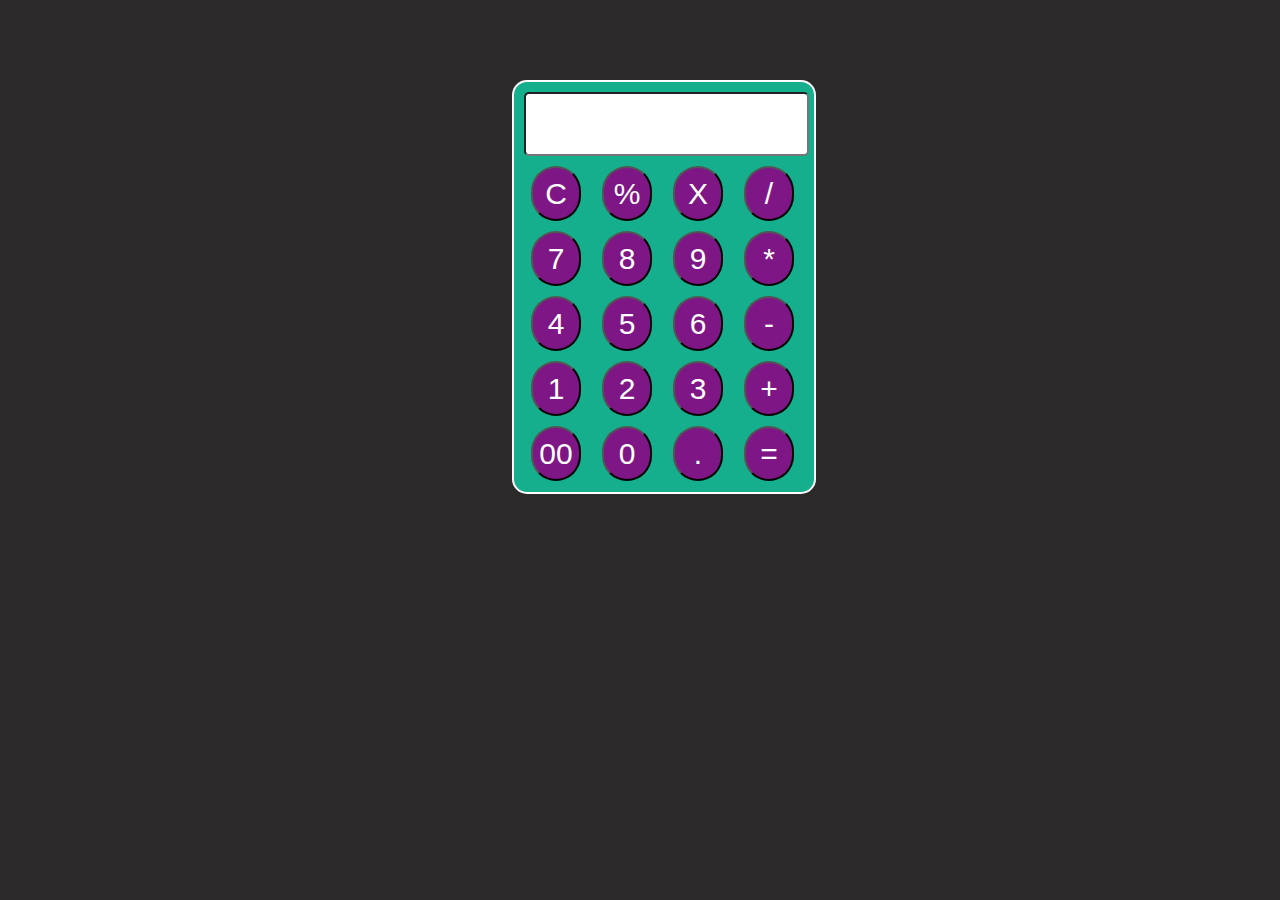
<file: index.html>
<!DOCTYPE html>
<html lang="en">
<head>
    <meta charset="UTF-8">
    <meta name="viewport" content="width=device-width, initial-scale=1.0">
    <title>Basic calculator</title>
    <link rel="stylesheet" href="style.css">
</head>
<body>
 <div class="calc">
    <input type="text" class="input">
    <div class="buttonList">
        <button class="button">C</button>
        <button class="button">%</button>
        <button class="button">X</button>
        <button class="button">/</button>
    </div>
    <div class="buttonList">
        <button class="button">7</button>
        <button class="button">8</button>
        <button class="button">9</button>
        <button class="button">*</button>   
    </div>
    <div class="buttonList">
        <button class="button">4</button>
        <button class="button">5</button>
        <button class="button">6</button>
        <button class="button">-</button>    
    </div>
    <div class="buttonList">
        <button class="button">1</button>
        <button class="button">2</button>
        <button class="button">3</button>
        <button class="button">+</button>    
    </div>
    <div class="buttonList">
        <button class="button">00</button>
        <button class="button">0</button>
        <button class="button">.</button>
        <button class="button">=</button>  
    </div>
 </div> 
 <script src="calc.js"></script> 
</body>
</html>
</file>
<file: style.css>
*{
    margin: 0;
    padding: 0;
}

body{
    background-color: rgb(43, 41, 41);
}

body:hover{
    background-color: rgb(21, 175, 142);
}

.calc{

    border: 2px solid #fff;
    border-radius: 15px;
    width: 300px;
    height: 410px;
    margin-top: 80px;
    margin-left: 40%;
    justify-content: center;
    box-shadow: #fff;
    background-color: rgb(21, 175, 142);
    
}

.calc:hover{

    box-shadow:  rgb(21, 175, 142);
    background-color: #fff;
    
}

.button{
    height: 55px;
    width: 50px;
    margin-top: 10px;
    margin-left: 17px;
    font-size: 30px;
    border-radius: 90px;
    background-color: rgb(126, 22, 133);
    color: #fff;
}

.button:hover{
    
    background-color: #f7e301;
    color:rgb(126, 22, 133);
}

.input{
 
    height: 60px;
    width: 280px;
    margin-top: 10px;
    margin-left: 10px;
    border-radius: 5px;
    font-size: 55px;
    padding-left: 1px;
}
</file>
